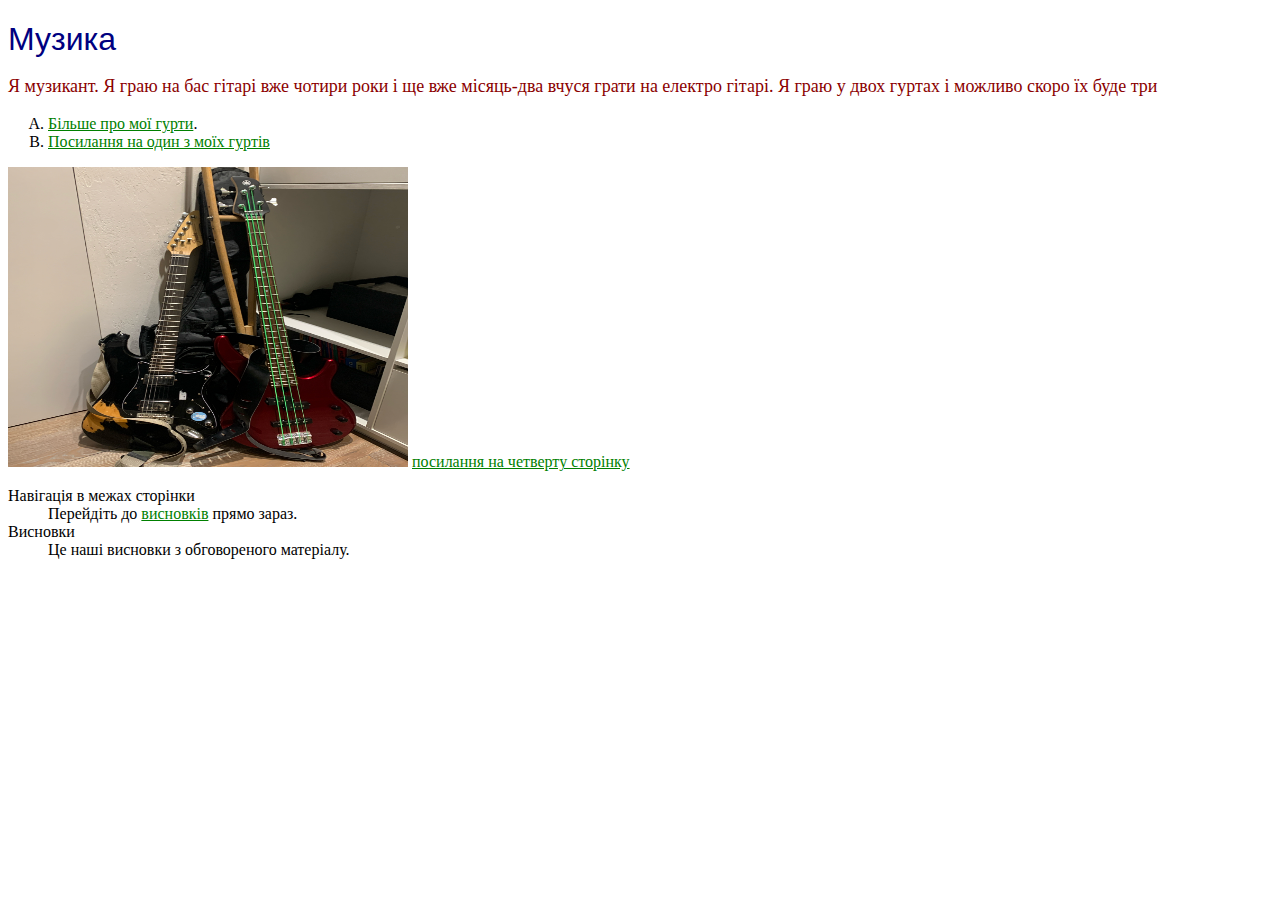
<file: index.html>
<!DOCTYPE html>
<html lang="en">
<head>
    <meta charset="UTF-8">
    <meta name="viewport" content="width=device-width, initial-scale=1.0">
    <title>Nifontov Dmytro</title>
    <style>
        a { color: green; } /* Задаємо колір усім гіперпосиланням */
    </style>
</head>
<body>
    <h1></h1><font face="Arial" size="6" color= "navy">Музика</font></h1>
    <p style="font-size: 18px; color: darkred;">Я музикант. Я граю на бас гітарі вже чотири роки і ще вже місяць-два вчуся грати на електро гітарі. Я граю у двох гуртах і можливо скоро їх буде три</p>
    
    <ol type="A">
        <li id="more"><a href="index2.html">Більше про мої гурти</a>.</li>
        <li><a href="https://music.youtube.com/channel/UCkvb8C-vruukTVL6oV0Q0kQ">Посилання на один з моїх гуртів</a></li>
    </ol>
    
    <a href="index3.html"><img src="./assets/guitars.jpg" width="400" height="300" alt="Збільшене зображення"></a>
    <a href="index4.html">посилання на четверту сторінку</a>

    <dl>
        <dt>Навігація в межах сторінки</dt>
        <dd>Перейдіть до <a href="#summary">висновків</a> прямо зараз.</dd>
        <dt id="summary">Висновки</dt>
        <dd>Це наші висновки з обговореного матеріалу.</dd>
    </dl>

</body>
</html>
</file>
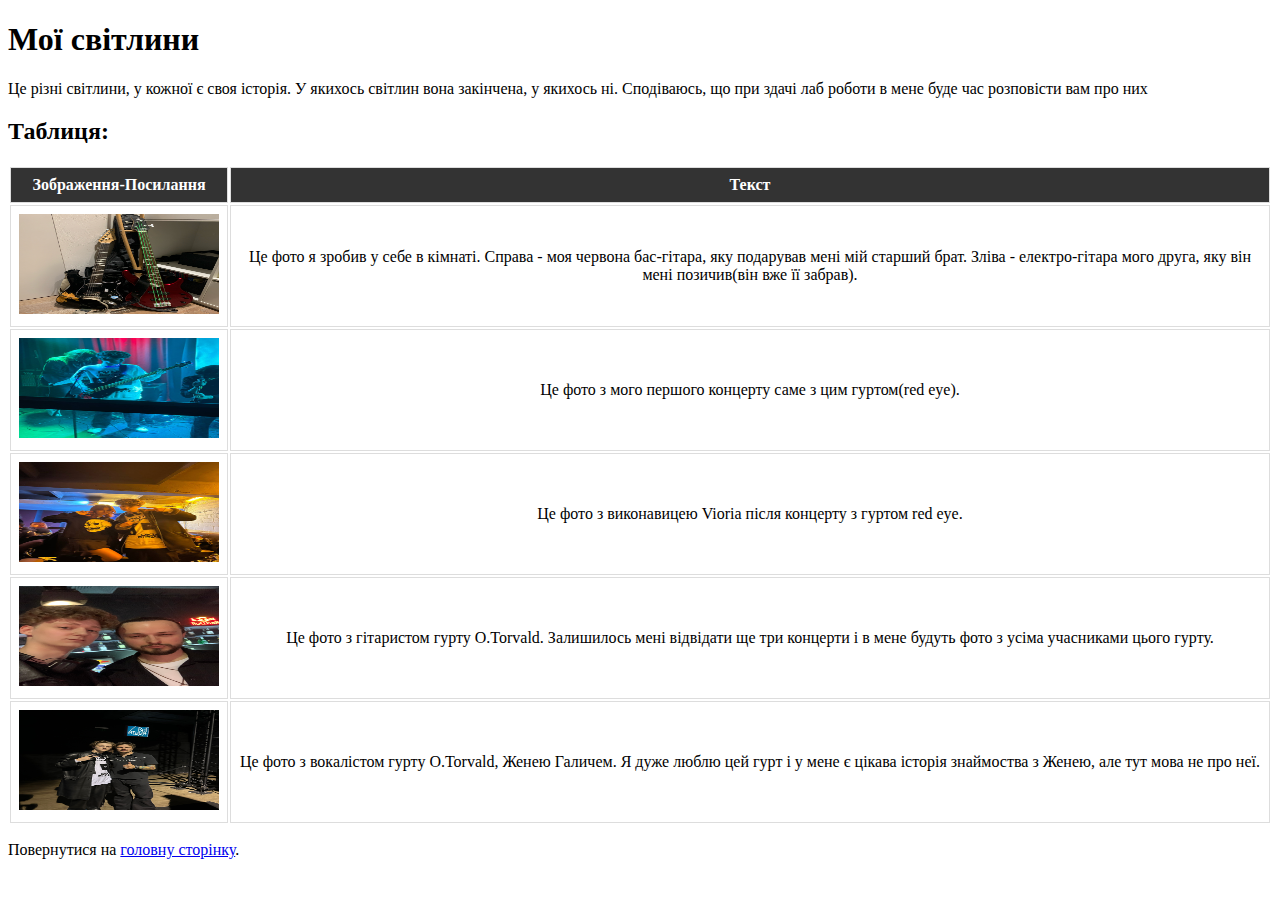
<file: imagesPage.html>
<!DOCTYPE html>
<html lang="en">
<head>
    <meta charset="UTF-8">
    <meta name="viewport" content="width=device-width, initial-scale=1.0">
    <title>Фото</title>
    <style>
         th {
        background-color: #333; /* Колір фону для заголовків таблиці */
        color: white;
    }
    td, th {
        border: 1px solid #ddd;
        padding: 8px;
        text-align: center;
    }
    </style>
</head>
<body>

    <article>
    <h1>Мої світлини</h1>
    <p class="important">Це різні світлини, у кожної є своя історія. У якихось світлин вона закінчена, у якихось ні. Сподіваюсь, що при здачі лаб роботи в мене буде час розповісти вам про них</p>

    </article>
     <!-- ОФОРМИТИ НОРМАЛЬНО ДОКУМЕНТ -->
    <h2>Таблиця:</h2>
    <table>
        <tr>

            <th>Зображення-Посилання</th>
            <th>Текст</th>
        </tr>
        <tr>
            <td><a href="./assets/guitars.jpg" target="_blank"><img src="./assets/guitars.jpg" width="200" height="100" alt="Збільшене зображення1"></td>
            <td>Це фото я зробив у себе в кімнаті. Справа - моя червона бас-гітара, яку подарував мені мій старший брат. Зліва - електро-гітара мого друга, яку він мені позичив(він вже її забрав).</td>
        </tr>
        <tr>
            <td><a href="./assets/concert1.JPG" target="_blank"><img src="./assets/concert1.JPG" width="200" height="100" alt="Збільшене зображення2"></td>
            <td>Це фото з мого першого концерту саме з цим гуртом(red eye).</td>
        </tr>
        <tr>
            <td><a href="./assets/famous1.JPG" target="_blank"><img src="./assets/famous1.JPG" width="200" height="100" alt="Збільшене зображення3"></td>
            <td>Це фото з виконавицею Vioria після концерту з гуртом red eye.</td>
        </tr>
        <tr>
            <td><a href="./assets/famous2.JPG" target="_blank"><img src="./assets/famous2.JPG" width="200" height="100" alt="Збільшене зображення4"></td>
            <td>Це фото з гітаристом гурту O.Torvald. Залишилось мені відвідати ще три концерти і в мене будуть фото з усіма учасниками цього гурту.</td>
        </tr>
        <tr>
            <td><a href="./assets/famous3.JPG" target="_blank"><img src="./assets/famous3.JPG" width="200" height="100" alt="Збільшене зображення5"></td>
            <td>Це фото з вокалістом гурту O.Torvald, Женею Галичем. Я дуже люблю цей гурт і у мене є цікава історія знаймоства з Женею, але тут мова не про неї.</td>
        </tr>
    </table>

    <p>Повернутися на <a href="mainPage.html">головну сторінку</a>.</p>

</body>
</html>
</file>
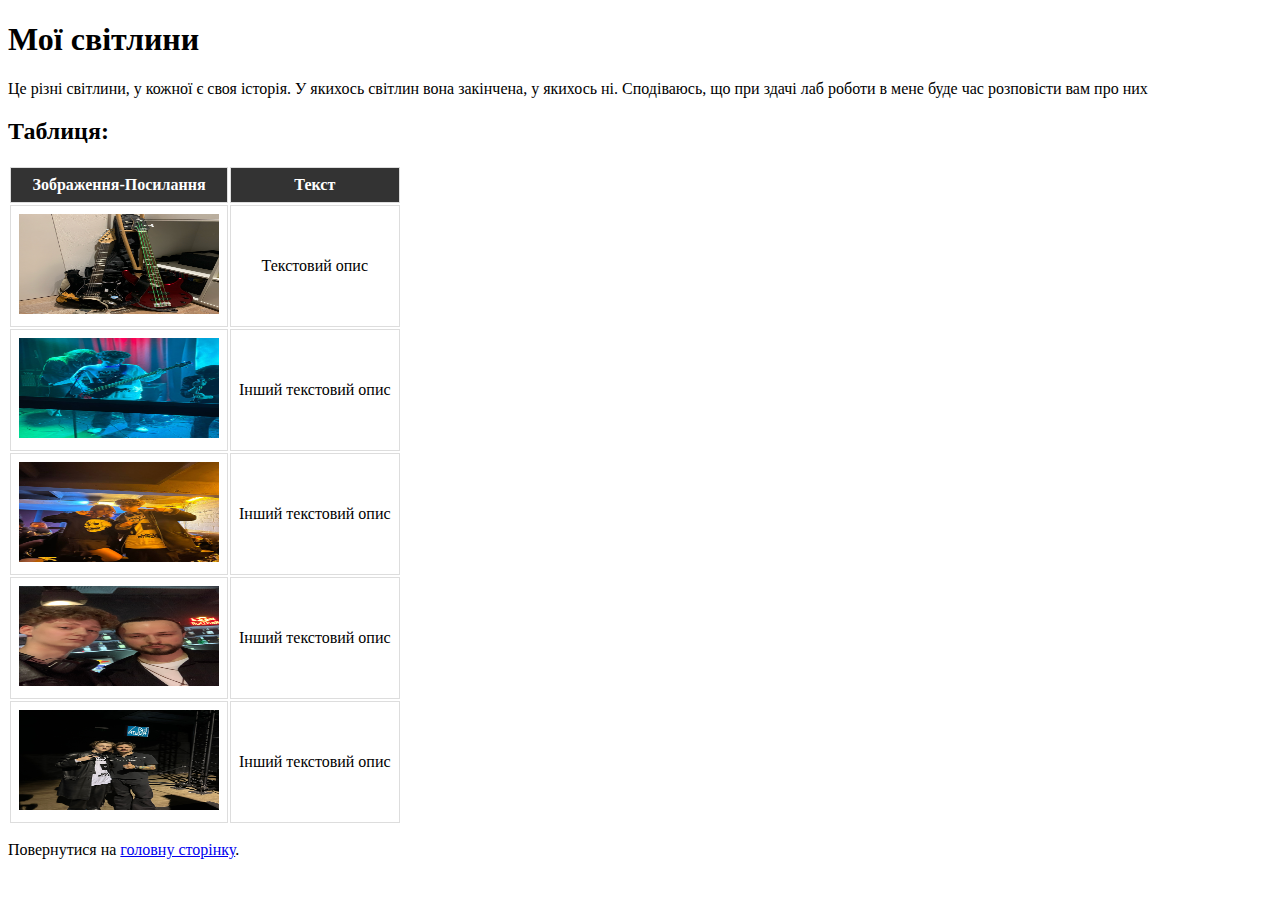
<file: index3.html>
<!DOCTYPE html>
<html lang="en">
<head>
    <meta charset="UTF-8">
    <meta name="viewport" content="width=device-width, initial-scale=1.0">
    <title>Фото</title>
    <style>
         th {
        background-color: #333; /* Колір фону для заголовків таблиці */
        color: white;
    }
    td, th {
        border: 1px solid #ddd;
        padding: 8px;
        text-align: center;
    }
    </style>
</head>
<body>

    <h1>Мої світлини</h1>
    <p>Це різні світлини, у кожної є своя історія. У якихось світлин вона закінчена, у якихось ні. Сподіваюсь, що при здачі лаб роботи в мене буде час розповісти вам про них</p>

    
    <h2>Таблиця:</h2>
    <table>
        <tr>

            <th>Зображення-Посилання</th>
            <th>Текст</th>
        </tr>
        <tr>
            <td><a href="./assets/guitars.jpg" target="_blank"><img src="./assets/guitars.jpg" width="200" height="100" alt="Збільшене зображення1"></td>
            <td>Текстовий опис</td>
        </tr>
        <tr>
            <td><a href="./assets/concert1.JPG" target="_blank"><img src="./assets/concert1.JPG" width="200" height="100" alt="Збільшене зображення2"></td>
            <td>Інший текстовий опис</td>
        </tr>
        <tr>
            <td><a href="./assets/famous1.JPG" target="_blank"><img src="./assets/famous1.JPG" width="200" height="100" alt="Збільшене зображення3"></td>
            <td>Інший текстовий опис</td>
        </tr>
        <tr>
            <td><a href="./assets/famous2.JPG" target="_blank"><img src="./assets/famous2.JPG" width="200" height="100" alt="Збільшене зображення4"></td>
            <td>Інший текстовий опис</td>
        </tr>
        <tr>
            <td><a href="./assets/famous3.JPG" target="_blank"><img src="./assets/famous3.JPG" width="200" height="100" alt="Збільшене зображення5"></td>
            <td>Інший текстовий опис</td>
        </tr>
    </table>

    <p>Повернутися на <a href="index.html">головну сторінку</a>.</p>

</body>
</html>
</file>
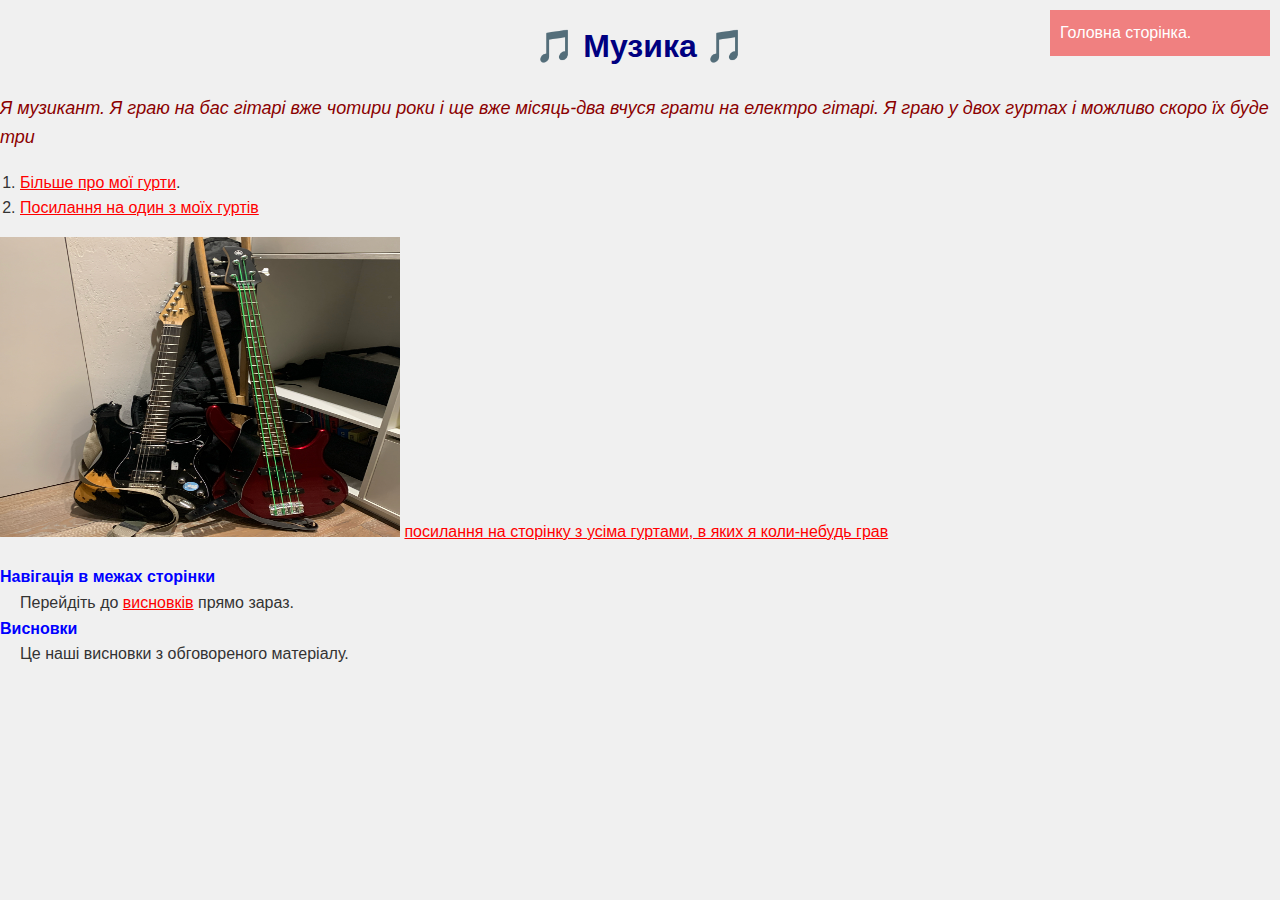
<file: mainPage.html>
<!DOCTYPE html>
<html lang="en">
<head>
    <meta charset="UTF-8">
    <meta name="viewport" content="width=device-width, initial-scale=1.0">
    <title>Nifontov Dmytro</title>
    <style>
        a { color: green; } /* Задаємо колір усім гіперпосиланням */
    </style>
    <link rel="stylesheet" href="styles.css">
</head>
<body>
    <!-- ОФОРМИТИ НОРМАЛЬНО ДОКУМЕНТ -->
    <div class="container"></div>
    <h1><font face="Arial" size="6" color= "navy">Музика</font></h1>
    <p style="font-size: 18px; color: darkred;">Я музикант. Я граю на бас гітарі вже чотири роки і ще вже місяць-два вчуся грати на електро гітарі. Я граю у двох гуртах і можливо скоро їх буде три</p>
    
    <ol type="I">
        <li id="more"><a href="bandsPage.html">Більше про мої гурти</a>.</li>
        <li><a href="https://music.youtube.com/channel/UCkvb8C-vruukTVL6oV0Q0kQ">Посилання на один з моїх гуртів</a></li>
    </ol>
    
    <a href="imagesPage.html"><img src="./assets/guitars.jpg" width="400" height="300" alt="Збільшене зображення"></a>
    <a href="allBandsPage.html">посилання на сторінку з усіма гуртами, в яких я коли-небудь грав</a>

        <div class="fixed-box">Головна сторінка.</div>

    <dl>
        <dt>Навігація в межах сторінки</dt>
        <dd>Перейдіть до <a href="#summary">висновків</a> прямо зараз.</dd>
        <dt id="summary">Висновки</dt>
        <dd>Це наші висновки з обговореного матеріалу.</dd>
    </dl>

</body>
</html>
</file>
<file: styles.css>
/* Стилі для тіла сторінки */
body {
    font-family: Arial, sans-serif;
    font-size: 16px;
    color: #333;
    line-height: 1.6;
    text-align: left;
    background-color: #f0f0f0;
    margin: 0;
    padding: 0;
}

/* Стилі для заголовків (HN) */
h1, h2, h3, h4, h5, h6 {
    font-family: 'Georgia', serif;
    color: navy;
    text-align: center;
}

/* Стилі для посилань */
a:link {
    color: blue;
}

a:visited {
    color: purple;
}

a:hover {
    color: red;
    text-decoration: underline;
}

a:active {
    color: green;
}

/* Контекстні селектори */
article p {
    font-size: 14px;
    color: #be1111;
}

article p.important {
    font-size: 16px;
    color: rgb(223, 17, 17);
    font-weight: bold;
}

/* Сусідні селектори */
h1 + p {
    font-style: italic;
    color: green;
}

/* Дочірні селектори */
ul > li {
    list-style-type: square;
    margin: 5px 0;
}

/* Псевдоелементи :before і :after */
h1:before {
    content: "🎵 ";
}

h1:after {
    content: " 🎵";
}

/* Зміна стилю посилань на рівні документа */
a {
    color: red !important;
}

/* Класи для додаткового форматування */
.center {
    text-align: center;
}

.right {
    text-align: right;
}

/* Внутрішній стиль для абзаців */
.custom-paragraph {
    font-size: 18px;
    color: darkred;
    font-style: italic;
    line-height: 1.8;
    text-align: justify;
}

/* Стилі для таблиць */
table {
    width: 100%;
    border-collapse: collapse;
    margin: 20px 0;
    font-size: 16px;
    background-color: #fff;
}

th, td {
    border: 1px solid #ddd;
    padding: 12px;
    text-align: left;
}

th {
    background-color: #333;
    color: white;
}

/* Стилі для списків */
ul {
    list-style-type: disc;
    padding-left: 20px;
}

ol {
    list-style-type: decimal;
    padding-left: 20px;
}

dl {
    margin: 20px 0;
}

dt {
    font-weight: bold;
    color: blue;
}

dd {
    margin-left: 20px;
}

/* Стилі для блоків */
.container {
    width: 100%;
    overflow: hidden;
}

.floating-box {
    width: 30%;
    float: left;
    margin: 10px;
    padding: 10px;
    background-color: lightgrey;
    border: 1px solid #ccc;
}

.fixed-box {
    position: fixed;
    top: 10px;
    right: 10px;
    width: 200px;
    padding: 10px;
    background-color: lightcoral;
    color: white;
}

/* Стилі для рядкових елементів */
.inline-text {
    color: darkblue;
    font-weight: bold;
}
</file>
